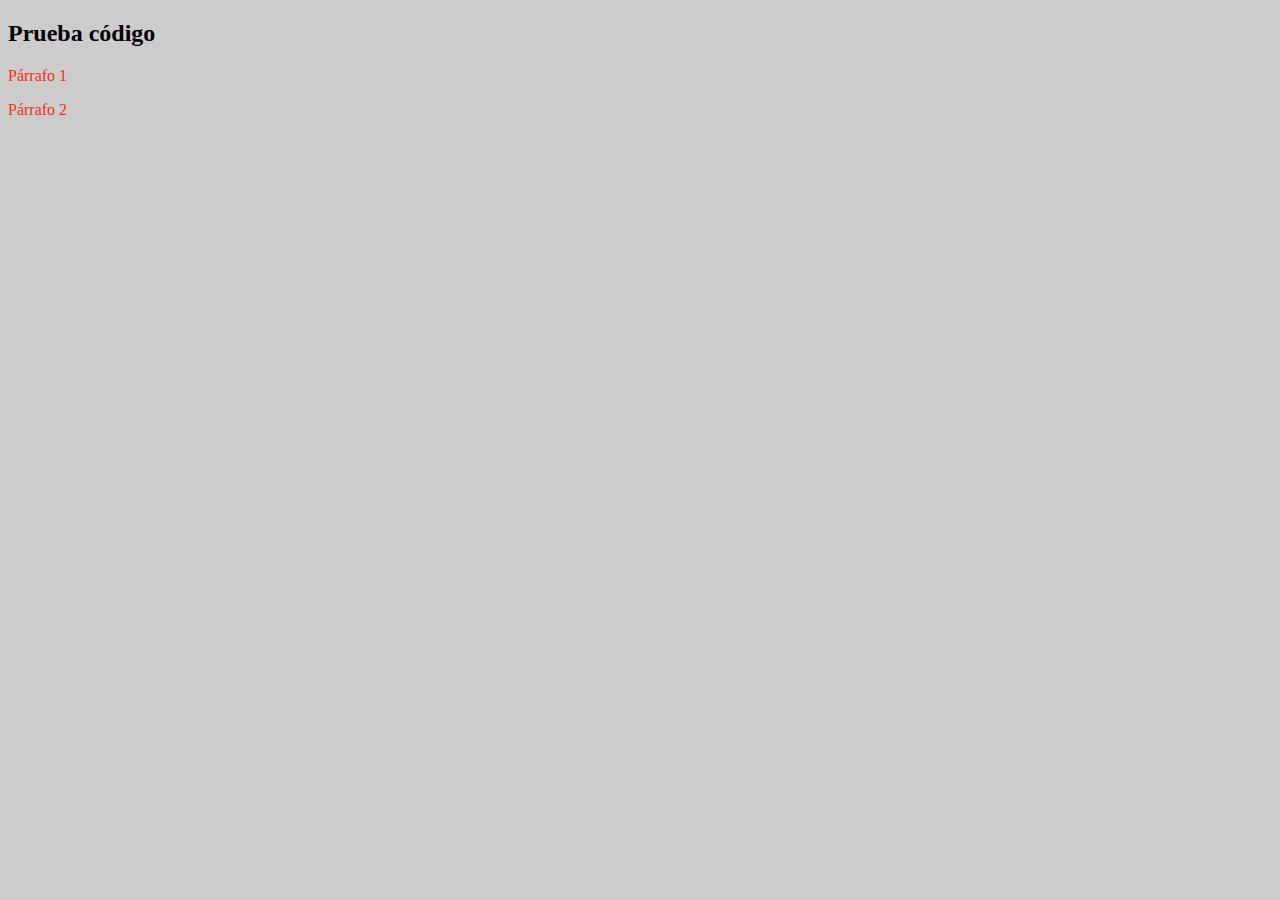
<file: index.html>
<!DOCTYPE html>
<html lang="es">
<head>
    <meta charset="UTF-8">
    <meta name="viewport" content="width=device-width, initial-scale=1.0">
    <title>Prueba control de copias</title>
    <link rel="stylesheet" href="css/estilos.css">
</head>
<body>
    <h2>Prueba código</h2>
    <p>Párrafo 1</p>
    <p>Párrafo 2</p>
    
</body>
</html>
</file>
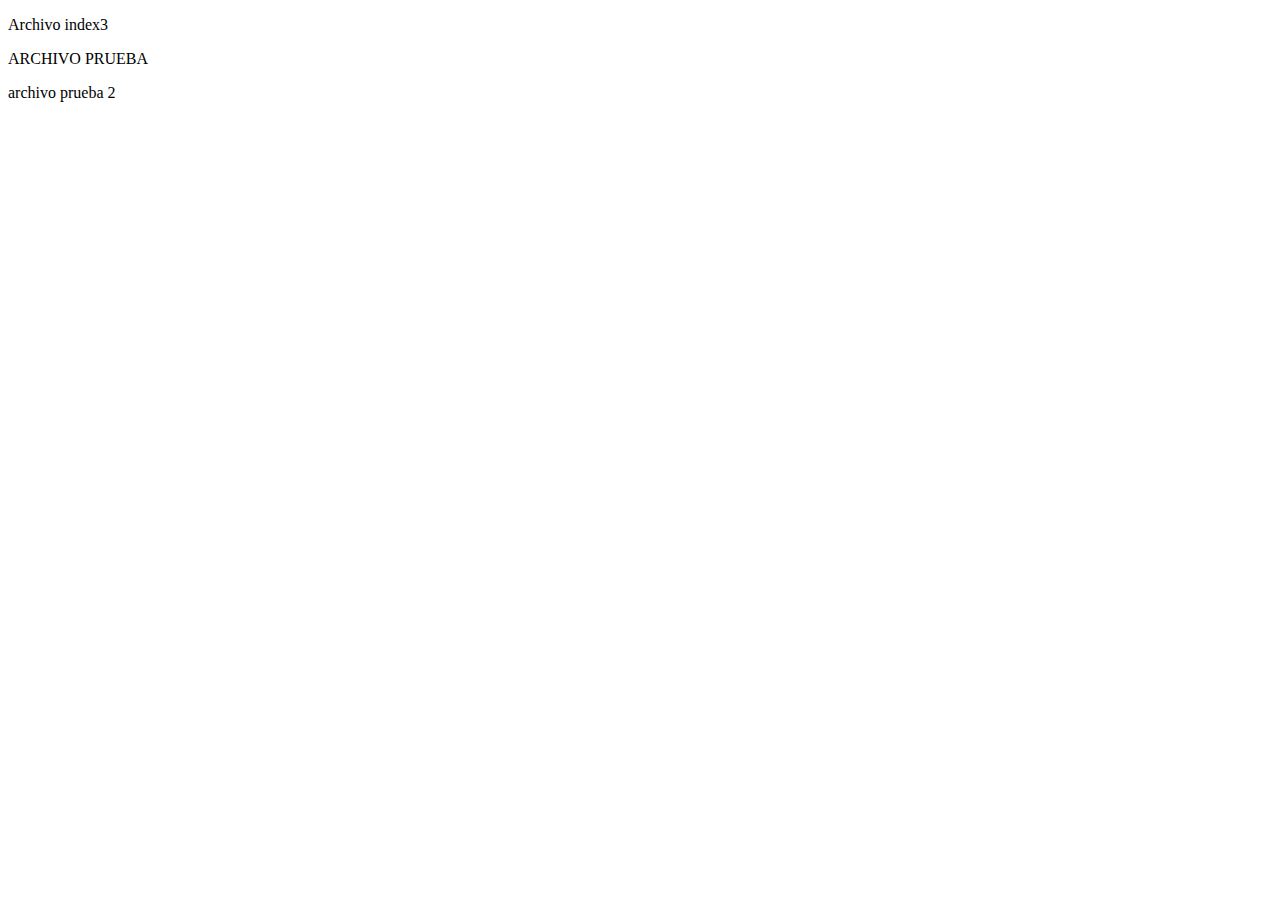
<file: index3.html>
<!DOCTYPE html>
<html lang="es">
<head>
    <meta charset="UTF-8">
    <meta name="viewport" content="width=device-width, initial-scale=1.0">
    <title>Título de la página</title>
</head>
<body>
    <p>Archivo index3</p>
    <P>ARCHIVO PRUEBA</P>
    <p>archivo prueba 2</p>
</body>
</html>
</file>
<file: css/estilos.css>
h1{color:rgb(187, 255, 0)}
p{font-family: 'Times New Roman', Times, serif;
color:rgb(245, 49, 14)}
body{background-color: #ccc;}
</file>
